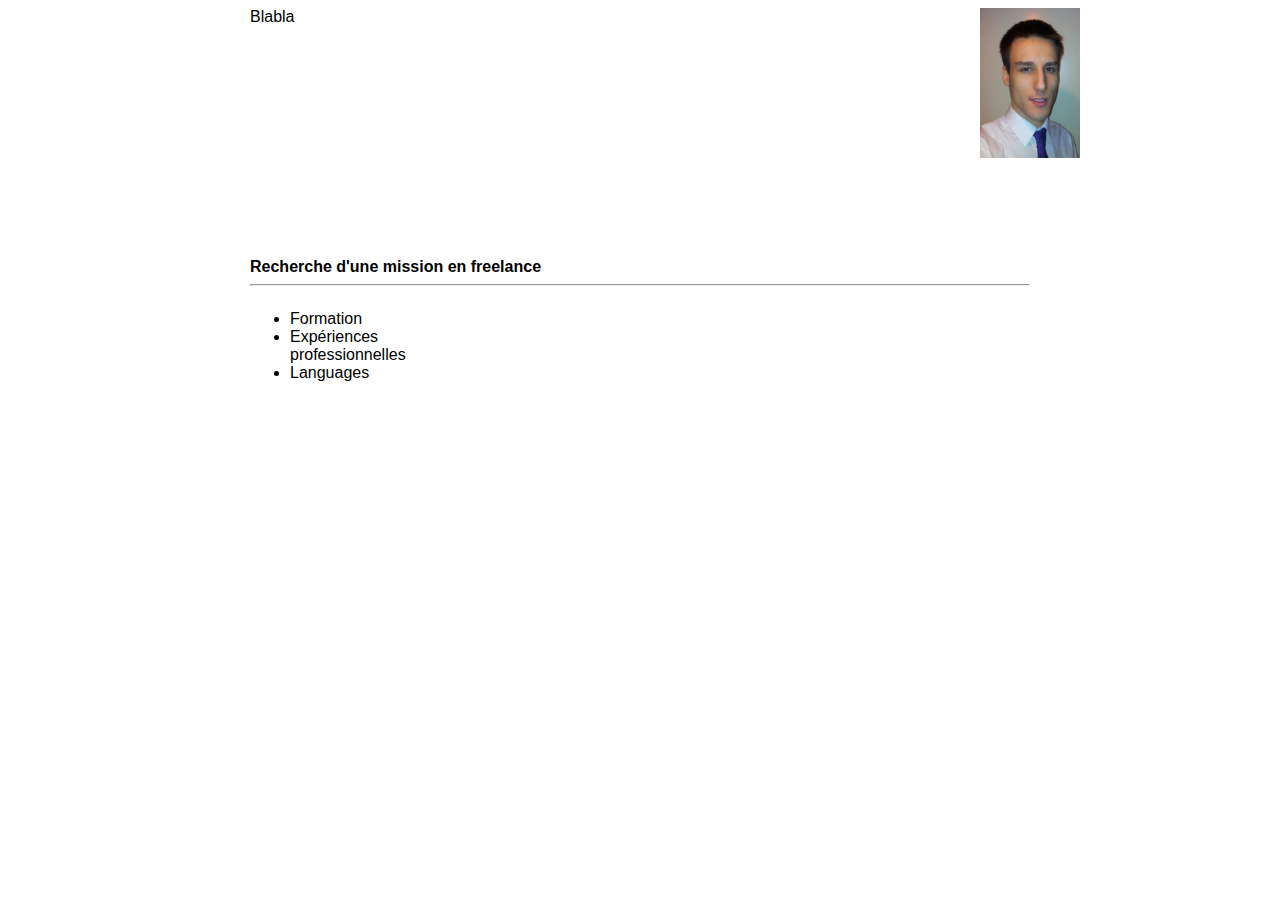
<file: index.html>
<!DOCTYPE html>
<html>
  <head>
  <title>Mon Curriculum Vitae</title>
  <meta charset="utf-8"/>
  <link rel="stylesheet" href="cv.css" />
   <script src="cv.js"></script>
  </head>

  <body>
    <div class="page_entiere">
      <div class="info_photo"><!-- debut cadre info photo -->
        <div class="informations_personnelles">
        Blabla
        </div>
        <div class="photo">
          <img src="cv_photo.jpg" alt="photo mcl" width="100" height="150" />
        </div>
      </div> <!-- fin du cadre info photo -->
      <div class="titre"> <!-- debut du cadre section -->
        Recherche d'une mission en freelance
      </div>
      <hr />
      <div class="section"> <!-- debut du cadre section -->
        <div class="page_sommaire"> <!-- debut du cadre sommaire -->
          <ul>
            <li onclick="myFunctionFormation()">Formation</li>
            <li onclick="myFunctionExpPro()">Expériences professionnelles</li>
            <li onclick="myFunctionLanguages()">Languages</li>
          </ul>
        </div> <!-- fin du cadre sommaire-->
        <div id="demo" class="page_affichage"> <!-- debut du cadre affichage -->
        </div>
      </div> <!-- fin du cadre section -->

    </div> <!-- fin du cadre page_entiere -->
  </body>

</html>
</file>
<file: cv.css>
.page_entiere {
  width: 780px;
  margin: auto;
  font-size: 16px;
  font-family: "Source sans Pro", Calibri, Thahoma, sans-serif;
}

.info_photo {
  height: 250px;
}

.informations_personnelles {
  float: left;
}

.photo {
  width: 50px;
  height: 50px;
  float: right;
}

.section {
  margin-bottom: 150px;
}

.page_sommaire {
  float: left;
  width: 230px;
  height: 450px;
}

.page_affichage {
  margin-left: 150px;
  width: 450px;
  height: 450px;
}

.titre {
    font-weight: bolder;
}
</file>
